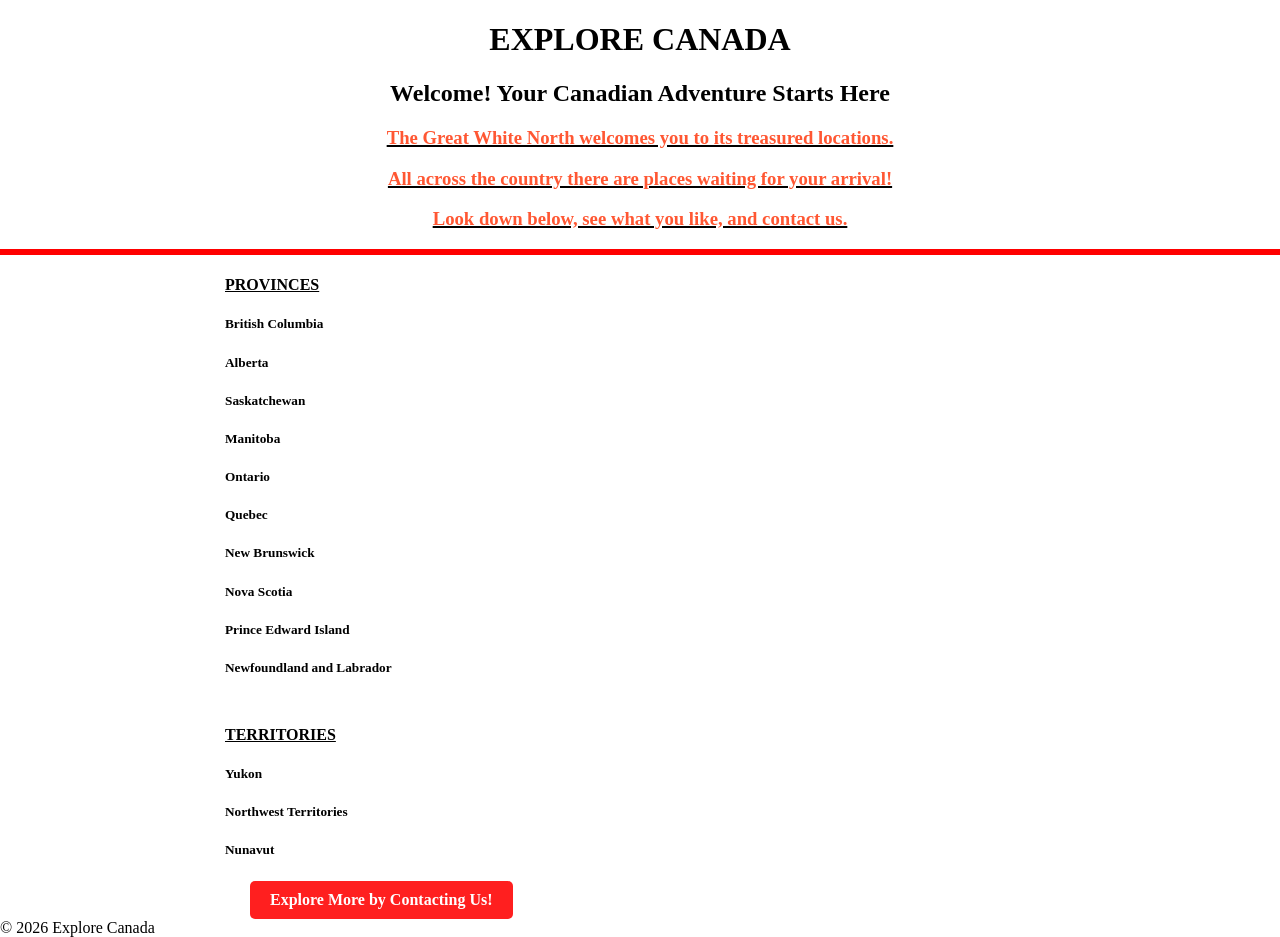
<file: index.html>
<!DOCTYPE html>
<html lang="en">
<head>
    <meta charset="UTF-8">
    <meta name="viewport" content="width=device-width, initial-scale=1.0">
    <title>Explore Canada</title>
    <link rel="stylesheet"
    href="./cssindex.css">
</head>
<body style="background-image: url('https://thumbs.dreamstime.com/b/canadian-flag-copy-space-detailed-accurate-illustration-149690388.jpg'); background-size: cover; background-repeat: no-repeat; background-position: center center; background-attachment: fixed; min-height: 100vh; margin: 0; ">
    <h1 style="text-align: center;">EXPLORE CANADA</h1>
    <h2 style="text-align: center;">Welcome! Your Canadian Adventure Starts Here</h2>
    <h3 style="text-align: center;">The Great White North welcomes you to its treasured locations.</h3>
    <h3 style="text-align: center;">All across the country there are places waiting for your arrival!</h3>
    <h3 style="text-align: center;"> Look down below, see what you like, and contact us.</h3>
    <hr style="width: 100%; margin: auto; border: 3px solid red;">
    <h4>PROVINCES</h4>
    <h5 id="p1">British Columbia</h5>
    <h5 id="p2">Alberta</h5>
    <h5 id="p3">Saskatchewan</h5>
    <h5 id="p4">Manitoba</h5>
    <h5 id="p5">Ontario</h5>
    <h5 id="p6">Quebec</h5>
    <h5 id="p7">New Brunswick</h5>
    <h5 id="p8">Nova Scotia</h5>
    <h5 id="p9">Prince Edward Island</h5>
    <h5 id="p10">Newfoundland and Labrador</h5>
    <p style="margin-bottom: 50px;"></p>
    <h4>TERRITORIES</h4>
    <h5 id="t1">Yukon</h5>
    <h5 id="t2">Northwest Territories</h5>
    <h5 id="t3">Nunavut</h5>
    <div style="padding-left: 250px;">
        <a href="WebsiteDesign.html" class="contact">Explore More by Contacting Us!</a>
    </div> 
    <script>   
    var p1 = document.querySelector("#p1")
    var p2 = document.querySelector("#p2")
    var p3 = document.querySelector("#p3")
    var p4 = document.querySelector("#p4")
    var p5 = document.querySelector("#p5")
    var p6 = document.querySelector("#p6")
    var p7 = document.querySelector("#p7")
    var p8 = document.querySelector("#p8")
    var p9 = document.querySelector("#p9")
    var p10 = document.querySelector("#p10")
    var t1 = document.querySelector("#t1")
    var t2 = document.querySelector("#t2")
    var t3 = document.querySelector("#t3")

    p1.addEventListener("mouseover", showdestinations)
    p1.addEventListener("mouseout", hidedestinations)
    p2.addEventListener("mouseover", showdestinations)
    p2.addEventListener("mouseout", hidedestinations)
    p3.addEventListener("mouseover", showdestinations)
    p3.addEventListener("mouseout", hidedestinations)
    p4.addEventListener("mouseover", showdestinations)
    p4.addEventListener("mouseout", hidedestinations)
    p5.addEventListener("mouseover", showdestinations)
    p5.addEventListener("mouseout", hidedestinations)
    p6.addEventListener("mouseover", showdestinations)
    p6.addEventListener("mouseout", hidedestinations)
    p7.addEventListener("mouseover", showdestinations)
    p7.addEventListener("mouseout", hidedestinations)
    p8.addEventListener("mouseover", showdestinations)
    p8.addEventListener("mouseout", hidedestinations)
    p9.addEventListener("mouseover", showdestinations)
    p9.addEventListener("mouseout", hidedestinations)
    p10.addEventListener("mouseover", showdestinations)
    p10.addEventListener("mouseout", hidedestinations)
    t1.addEventListener("mouseover", showdestinations)
    t1.addEventListener("mouseout", hidedestinations)
    t2.addEventListener("mouseover", showdestinations)
    t2.addEventListener("mouseout", hidedestinations)
    t3.addEventListener("mouseover", showdestinations)
    t3.addEventListener("mouseout", hidedestinations)

    function showdestinations(){
        if (this.id == "p1"){
            p1.innerHTML = "<u>British Columbia:</u><br><br>Columbia Valley: <br>The Columbia Valley is nestled between the beautiful Rocky and Purcell Mountain ranges. A short and <br>scenic 90 minute drive from Banff, The Columbia Valley is home to the communities of Radium Hot Springs,<br> Invermere, Panorama, Windermere, Fairmont Hot Springs, and Canal Flats. Throughout The Columbia <br>Valley, we invite you to discover warm water lakes, beautiful beaches, hot springs, charming communities,<br> gorgeous hiking trails, and unlimited adventure. Often referred to as the “Warm Side of the Rockies” The <br>Columbia Valley enjoys milder winters and long seasons of hiking, camping, golfing, and enjoying the fresh <br>mountain air. Find more in The Columbia Valley by exploring the endless activities and experiences.<br><br>Northern Vancouver Island:<br>Vancouver Island is the largest island in British Columbia, Canada. It’s one of the few places you can surf<br> and snowboard on the same day. Where you can see whales, Grizzly bears, sea lions, and dolphins within the <br>same hour and enjoy some of the most authentic Canadian outdoor experiences British Columbia has to<br> offer. The sweetness of North Vancouver Island is uncovered in the most remote places. The romance is in the <br>ruggedness, in the work that goes into being there. The exhaustion from a challenging hike or frozen hands <br>from an afternoon of paddling – a song and dance of perseverance and reward.";
        }
        else if (this.id == "p2"){
            p2.innerHTML = "<u>Alberta:</u><br><br>Drumheller:<br>A unique town in the Canadian Badlands known as the dinosaur capital of the world, famous for the<br> Royal Tyrrell Museum, striking rock hoodoos, and a rich coal-mining past. A charismatic town in the epic<br> Canadian Badlands, this place can seem like something out of a dream. Many of the museum's greatest<br> specimens were unearthed in Dinosaur Provincial Park, a park that attracts more than 100,000 visitors<br> annually. One of the most popular guided tourist treks is to a vast dinosaur bone bed that covers an area the<br> size of two football pitches. There’s no better place to unearth your Wild Side.<br><br>Lacombe:<br>Lacombe is a charming city in central Alberta known for its well-preserved Edwardian architecture, rich<br> agriculture, and vibrant community spirit. It is celebrated as a top foodie and craft beer destination,<br> anchored by Blindman Brewing and boasts an incredible food scene with the popular Cilantro and Chive<br> restaurant. The area is rich in nature, with easy access to Gull Lake for boating and swimming, as well as<br> Lacombe Lake Park for walking and picnics."
        }
        else if (this.id == "p3"){
            p3.innerHTML = "<u>Saskatchewan:</u><br><br>Grasslands National Park:<br>Grasslands National Park in southern Saskatchewan is a vast landscape of rolling prairie, dramatic badlands,<br> and open skies that showcase one of Canada's last remaining native grassland ecosystems. Visitors can spot<br> iconic wildlife such as bison, pronghorn, black-tailed prairie dogs, and golden eagles while exploring scenic<br> hiking trails and quiet backcountry areas. The park is also one of the country's best places for stargazing,<br> offering breathtaking views of the Milky Way thanks to its exceptionally dark skies. Rich in natural beauty,<br> wildlife, and history, Grasslands National Park provides an unforgettable experience for anyone seeking to connect<br> with Canada's wild prairie heritage.<br><br>Prince Albert National Park:<br>Nestled in the heart of Saskatchewan, Prince Albert National Park is a breathtaking wilderness of sparkling<br> lakes, rolling forests, and abundant wildlife, offering a peaceful escape into nature. Visitors can hike scenic<br> trails, paddle across pristine waters, spot bison, elk, and black bears, or relax on beautiful sandy beaches<br> surrounded by stunning landscapes. Whether you're seeking outdoor adventure or a quiet retreat, Prince<br> Albert National Park showcases the natural beauty and tranquility of the Canadian Prairies."
        }
        else if (this.id == "p4"){
            p4.innerHTML = "<u>Manitoba:</u><br><br>Canadian Museum for Human Rights:<br>The Canadian Museum for Human Rights in Winnipeg, Manitoba, is a stunning architectural landmark and<br> the world's first museum dedicated exclusively to the evolution, celebration, and future of human rights.<br> Through powerful exhibits, interactive displays, and inspiring stories from Canada and around the world, it<br> encourages visitors to reflect on justice, equality, and the importance of protecting human dignity. Its iconic<br> Tower of Hope also offers breathtaking panoramic views of Winnipeg, making it a meaningful and<br> memorable destination.<br><br>Riding Mountain National Park:<br>Nestled in Manitoba's stunning wilderness, this park offers breathtaking landscapes of rolling forests,<br> pristine lakes, and abundant wildlife. Visitors can enjoy hiking scenic trails, camping under star-filled skies,<br> and spotting animals such as elk, moose, and black bears in their natural habitat. With a peaceful atmosphere<br> and spectacular natural beauty, the park is a perfect destination for outdoor adventure and relaxation."
        } 
        else if (this.id == "p5"){
            p5.innerHTML = "<u>Ontario:</u><br><br>Niagara Falls:<br>One of Canada's most breathtaking natural destinations, Niagara Falls has millions of gallons of water<br> cascade over towering cliffs to create a spectacular display of power and beauty. Beyond the iconic waterfalls,<br> visitors can enjoy scenic parks, vibrant attractions, charming restaurants, and stunning views along the<br> Niagara Parkway. Whether visiting during the day or seeing the falls illuminated at night, Niagara Falls<br> offers an unforgettable experience that blends natural wonder with entertainment and hospitality.<br><br>Algonquin Provincial Park:<br>As Ontario's oldest provincial park, it is celebrated for its breathtaking forests, crystal-clear lakes, and<br> abundant wildlife. Visitors can paddle through peaceful waterways, hike scenic trails, and spot iconic<br> Canadian animals such as moose, beavers, and loons in their natural habitat. With stunning landscapes and<br> year-round outdoor activities, Algonquin offers an unforgettable escape in the beauty of Canadian wilderness."
        }
        else if (this.id == "p6"){
            p6.innerHTML = "<u>Quebec:</u><br><br>Gaspé Peninsula:<br>A breathtaking coastal region where dramatic cliffs, rolling mountains, and the sparkling Gulf of St. Lawrence,<br> Gaspé Peninsula brrings them all together to create unforgettable scenery. Charming fishing villages, scenic<br> hiking trails, and iconic landmarks such as Percé Rock make it a perfect destination for nature lovers and<br> adventure seekers alike. Whether you're exploring national parks, spotting whales along the coast, or enjoying<br> fresh seafood, the Gaspé Peninsula offers a peaceful escape filled with natural beauty and rich maritime culture.<br><br>The Magdalen Islands:<br>Located in the Gulf of St. Lawrence, The Magdalen Islands are a breathtaking Quebec archipelago known for<br> their striking red sandstone cliffs, golden sandy beaches, and crystal-clear blue waters. This peaceful destination<br> offers visitors fresh seafood, charming fishing villages, scenic cycling routes, and endless opportunities for<br> kayaking, hiking, and wildlife watching. With unique Acadian culture, warm hospitality, and spectacular coastal<br> landscapes, the Magdalen Islands provide a perfect escape for anyone seeking relaxation and natural beauty."
        }
        else if (this.id == "p7"){
            p7.innerHTML = "<u>New Brunswick:</u><br><br>Hopewell Rocks Provincial Park:<br>One of Canada's most iconic natural attractions, Hopewell Rocks Provincial Park is famous for its towering<br> flowerpot-shaped rock formations sculpted by the world's highest tides in the Bay of Fundy. Visitors can walk<br> along the ocean floor at low tide and later watch the same landscape transform as the tides rise, creating a truly<br> unforgettable experience. With its dramatic coastal scenery, scenic walking trails, and unique geological wonders,<br> the park offers an incredible way to experience the power and beauty of nature.<br><br>Fundy National Park:<br>Nestled along the rugged Bay of Fundy coastline in New Brunswick, Fundy National Park is renowned for its<br> dramatic tides, lush Acadian forests, and breathtaking coastal scenery. Visitors can explore scenic hiking trails,<br> cascading waterfalls, peaceful lakes, and panoramic lookouts while experiencing the world's highest tides.<br> Whether you're camping, kayaking, or simply enjoying the fresh ocean air, Fundy National Park offers an<br> unforgettable blend of adventure, nature, and tranquility."
        }
        else if (this.id == "p8"){
            p8.innerHTML = "<u>Nova Scotia:</u><br><br>Cape Breton Island:<br>This island is a breathtaking destination known for its dramatic coastal cliffs, rolling highlands, and charming<br> seaside villages. Visitors can drive the world-famous Cabot Trail, explore Cape Breton Highlands National Park,<br> and experience the island's rich Celtic heritage through traditional music, culture, and local cuisine. With its<br> stunning scenery, outdoor adventures, and warm hospitality, Cape Breton Island offers an unforgettable escape<br> for nature lovers and travelers alike.<br><br>Peggy's Cove:<br>One of Nova Scotia's most iconic coastal destinations, Peggy's Cove is known for its picturesque lighthouse,<br> rugged granite rocks, and breathtaking views of the Atlantic Ocean. Visitors can enjoy the peaceful charm of the<br> historic fishing village while exploring scenic walking paths, watching crashing waves, and capturing<br> unforgettable photographs. Its combination of natural beauty, maritime heritage, and tranquil atmosphere<br> makes Peggy's Cove a must-visit destination for anyone exploring Canada's East Coast."
        }
        else if (this.id == "p9"){
            p9.innerHTML = "<u>Prince Edward Island:</u><br><br>Charlottetown:<br>The charming capital of Prince Edward Island, Charlottetown is known for its picturesque waterfront, historic<br> architecture, and welcoming small-town atmosphere. As the birthplace of Canadian Confederation, the city<br> blends rich history with vibrant cultural attractions, local shops, restaurants, and scenic parks. Visitors can enjoy<br> beautiful coastal views, fresh seafood, and easy access to the island's famous red-sand beaches and rolling countryside.<br><br>Cavendish:<br>The charming coastal destination Cavendish is known for its red sandstone cliffs, pristine sandy beaches, and<br> rolling green countryside. Famous as the home of Anne of Green Gables, it offers a blend of literary history,<br> scenic beauty, and welcoming Maritime hospitality. Visitors can enjoy breathtaking ocean views, outdoor<br> adventures, fresh seafood, and a peaceful atmosphere that makes Cavendish a perfect getaway."
        }
        else if (this.id == "p10"){
            p10.innerHTML = "<u>Newfoundland and Labrador:</u><br><br>Gros Morne National Park:<br>A UNESCO World Heritage Site, Gros Morne National Park, renowned for its dramatic fjords, towering cliffs,<br> ancient mountains, and breathtaking coastal scenery. Visitors can hike through diverse landscapes, explore the<br> spectacular Western Brook Pond fjord, and discover the unique Tablelands, where Earth's mantle is exposed at<br> the surface. Its stunning natural beauty, abundant wildlife, and rich geological history make Gros Morne one of<br> Canada's most unforgettable outdoor destinations.<br><br>St. John's:<br>The capital of Newfoundland and Labrador, St. John's is a vibrant coastal city known for its colorful row houses,<br> rich maritime history, and welcoming atmosphere. Nestled along the rugged Atlantic coastline, it offers<br> breathtaking ocean views, scenic hiking trails, and iconic landmarks such as Signal Hill and Cape Spear, the<br> easternmost point in North America. With its lively arts scene, fresh seafood, and unique blend of historic charm<br> and modern culture, St. John's is a memorable destination for visitors seeking both adventure and relaxation."
        }
        else if (this.id == "t1"){
            t1.innerHTML = "<u>Yukon:</u><br><br>Kluane National Park and Reserve:<br>A spectacular wilderness of towering mountains, vast glaciers, crystal-clear lakes, and diverse wildlife. Home to<br> Canada's highest peak, Mount Logan, the park offers breathtaking scenery and unforgettable opportunities for<br> hiking, camping, wildlife viewing, and adventure. Whether you're exploring its rugged landscapes or taking in the<br> panoramic views, Kluane provides an unforgettable experience in one of Canada's most pristine natural environments.<br><br>Dawson City:<br>A charming historic town nestled along the Yukon River, Dawson City is where the spirit of the Klondike Gold<br> Rush still comes alive through its preserved buildings and rich heritage. Surrounded by breathtaking northern<br> wilderness, it offers stunning landscapes, outdoor adventures, and the chance to experience the beauty of the<br> Midnight Sun or the Northern Lights, depending on the season. With its welcoming community, unique cultural<br> attractions, and fascinating history, Dawson City is a memorable destination that blends adventure, nature, and<br> the past into one unforgettable experience."
        }
        else if (this.id == "t2"){
            t2.innerHTML = "<u>Northwest Territories:</u><br><br>Yellowknife:<br>A vibrant northern city surrounded by pristine lakes, rugged forests, and breathtaking wilderness. It is renowned<br> for its spectacular displays of the Northern Lights, rich Indigenous culture, and endless opportunities for outdoor<br> adventures such as fishing, hiking, and dog sledding. Combining a welcoming community with stunning natural<br> beauty, Yellowknife offers visitors an unforgettable experience in the heart of Canada's North.<br><br>Nahanni National Park Reserve:<br>A vast wilderness of towering mountains, deep river canyons, ancient forests, and breathtaking waterfalls. The<br> park is famous for the powerful Virginia Falls, where the South Nahanni River plunges nearly twice the height of<br> Niagara Falls, creating one of Canada's most spectacular natural landmarks. With its untouched landscapes,<br> diverse wildlife, and endless opportunities for hiking, paddling, and exploration, Nahanni offers an unforgettable<br> adventure in the heart of Canada's northern wilderness."
        }
        else if (this.id == "t3"){
            t3.innerHTML = "<u>Nunavut:</u><br><br>Auyuittuq National Park:<br>A breathtaking Arctic wilderness of towering granite peaks, massive glaciers, and deep fjords that showcase some<br> of Canada's most dramatic landscapes. Located on Baffin Island, the park offers incredible opportunities for<br> hiking, mountaineering, wildlife viewing, and experiencing the beauty of the Arctic tundra. Its name, meaning<br> 'the land that never melts' in Inuktitut, reflects the park's timeless glaciers and rugged environment, making it an<br> unforgettable destination for adventurous travelers.<br><br>Quttinirpaaq National Park:<br>One of the world's most remote and untouched wilderness areas. Towering mountains, vast glaciers, deep fjords,<br> and polar deserts create a breathtaking Arctic landscape where muskoxen, Arctic wolves, and polar bears roam.<br> Its pristine beauty, endless summer daylight, and incredible sense of isolation make it a remarkable destination<br> for adventurous travelers seeking a truly unique Canadian experience."
        }
    } 

    function hidedestinations(){
        if (this.id == "p1"){
            p1.innerHTML = "British Columbia";
        }
        if (this.id == "p2"){
            p2.innerHTML = "Alberta";
        }
        if (this.id == "p3"){
            p3.innerHTML = "Saskatchewan";
        }
        if (this.id == "p4"){
            p4.innerHTML = "Manitoba";
        }
        if (this.id == "p5"){
            p5.innerHTML = "Ontario";
        }
        if (this.id == "p6"){
            p6.innerHTML = "Quebec";
        }
        if (this.id == "p7"){
            p7.innerHTML = "New Brunswick";
        }
        if (this.id == "p8"){
            p8.innerHTML = "Nova Scotia";
        }
        if (this.id == "p9"){
            p9.innerHTML = "Prince Edward Island";
        }
        if (this.id == "p10"){
            p10.innerHTML = "Newfoundland and Labrador";
        }
        if (this.id == "t1"){
            t1.innerHTML = "Yukon";
        }
        if (this.id == "t2"){
            t2.innerHTML = "Northwest Territories";
        }
        if (this.id == "t3"){
            t3.innerHTML = "Nunavut";
        }
    }
    
    </script>
    <footer>© 2026 Explore Canada</footer>
</body>
</html>
</file>
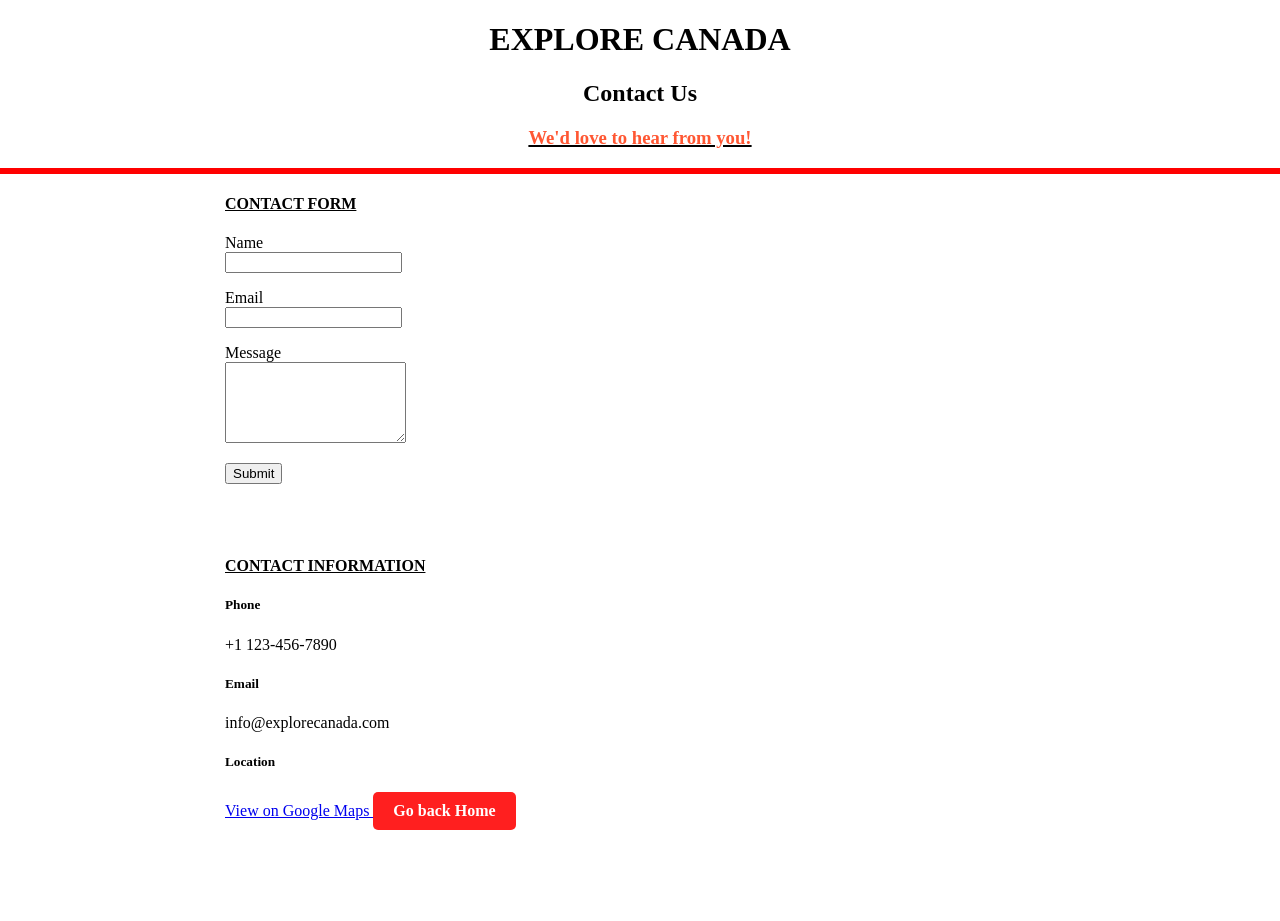
<file: WebsiteDesign.html>
<!DOCTYPE html>
<html lang="en">
<head>
    <meta charset="UTF-8">
    <meta name="viewport" content="width=device-width, initial-scale=1.0">
    <title>Explore Canada - Contact Us</title>
    <link rel="stylesheet" href="./cssWebsiteDesign.css">
</head>

<body>
<script>
    function showmessage(){

        var emailtext = document.getElementById("email").value;
        var errors = false;
        var emerr = document.getElementById("emailerror");
        if (!emailtext.includes('@')) {
            
            emerr.textContent="Email is wrong. Message could not be sent. Please try again.";
            emerr.style.color ="red";
            errors = true;
        }
        if ( errors  == false) {
            var msg1 = document.getElementById("message1");
            msg1.innerHTML = "<i>Message Sent! Reply will get back to you within 48 hours.";
            emerr.textContent="";
        }
    }
</script>

    <h1 style="text-align:center;">EXPLORE CANADA</h1>

    <h2 style="text-align:center;">
        Contact Us
    </h2>

    <h3 style="text-align:center;">
        We'd love to hear from you!
    </h3>

    <hr style="width:100%; margin:auto; border:3px solid red;">

    <h4>CONTACT FORM</h4>

    <!--form onsubmit="showmessage()"-->
    <p>
    <label for="name">Name</label>
    <br>
    <input type="text" id="name" name="name">
    </p>
    <p>
    <label for="email">Email</label>
    <br>
    <input type="email" id="email" name="email">
    </p>
    <p>
    <label for="message">Message</label>
    <br>
    <textarea id="message" name="message" rows="5"></textarea>
    </p>
    <!--<input type="submit" value="Submit">-->
    <p>
    <button onclick="showmessage()">Submit</button>
    </p>


    <!--/form-->

    <p id="emailerror" ></p>

    <p id="message1"></p>
    <br><br>

    <h4>CONTACT INFORMATION</h4>

    <h5>Phone</h5>
    <p>+1 123-456-7890</p>

    <h5>Email</h5>
    <p>info@explorecanada.com</p>

    <h5>Location</h5>

    <a href="https://maps.google.com" target="_blank">
        View on Google Maps
    </a>
    <a href="index.html" class="homepage">Go back Home
    </a>

</body>
</html>
</file>
<file: cssindex.css>
h3 {
  color: #ff5733; /* Changes the text color to a specific hex color */
  text-decoration: underline; /* Adds the underline effect */
  text-decoration-thickness: 2px; /* (Optional) Adjusts the thickness of the line */
  text-decoration-color: #000000; /* (Optional) Gives the underline a specific color different from the text */
}

h4 {
  padding-left: 225px;
  font-weight: bold;
  text-decoration: underline;
}

h5 {
  padding-left: 225px;
}

.contact {
  display: inline-block;
  background-color: #ff0000e0;
  color: #ffffff;
  padding: 10px 20px;
  text-decoration: none;
  border-radius: 5px;
  font-weight: bold;
  text-align: center;
  transition: background-color 0.2s ease;
}
</file>
<file: cssWebsiteDesign.css>
body{
    background-size:cover;
    background-repeat:no-repeat;
    background-position:center center;
    background-attachment:fixed;
    min-height:100vh;
    margin:0;
}

h3{
    color:#ff5733;
    text-decoration:underline;
    text-decoration-thickness:2px;
    text-decoration-color:#000;
}

h4{
    padding-left:225px;
    font-weight:bold;
    text-decoration:underline;
}

h5{
    padding-left:225px;
}

form{
    padding-left:225px;
    max-width:600px;
    display:flex;
    flex-direction:column;
    align-items:flex-start;
}

form label{
    font-weight:600;
    font-size:15px;
    margin-bottom:6px;
}

form input,
form textarea{
    width:100%;
    max-width:350px;
    padding:8px 10px;
    margin-bottom:18px;
    border:1px solid #bbb;
    border-radius:4px;
    font-family:inherit;
    font-size:14px;
    box-sizing:border-box;
}

form textarea{
    resize:vertical;
}

form input:focus,
form textarea:focus{
    outline:none;
    border-color:#ff5733;
}

form input[type="submit"]{
    width:auto;
    padding:9px 24px;
    background:#ff5733;
    color:#fff;
    border:none;
    cursor:pointer;
    margin-bottom:0;
}

form input[type="submit"]:hover{
    background:#e04a2b;
}

p {
    padding-left:225px;
}

a {
    padding-left:225px;
}

.homepage {
  display: inline-block;
  background-color: #ff0000e0;
  color: #ffffff;
  padding: 10px 20px;
  text-decoration: none;
  border-radius: 5px;
  font-weight: bold;
  text-align: center;
  transition: background-color 0.2s ease;
}
</file>
